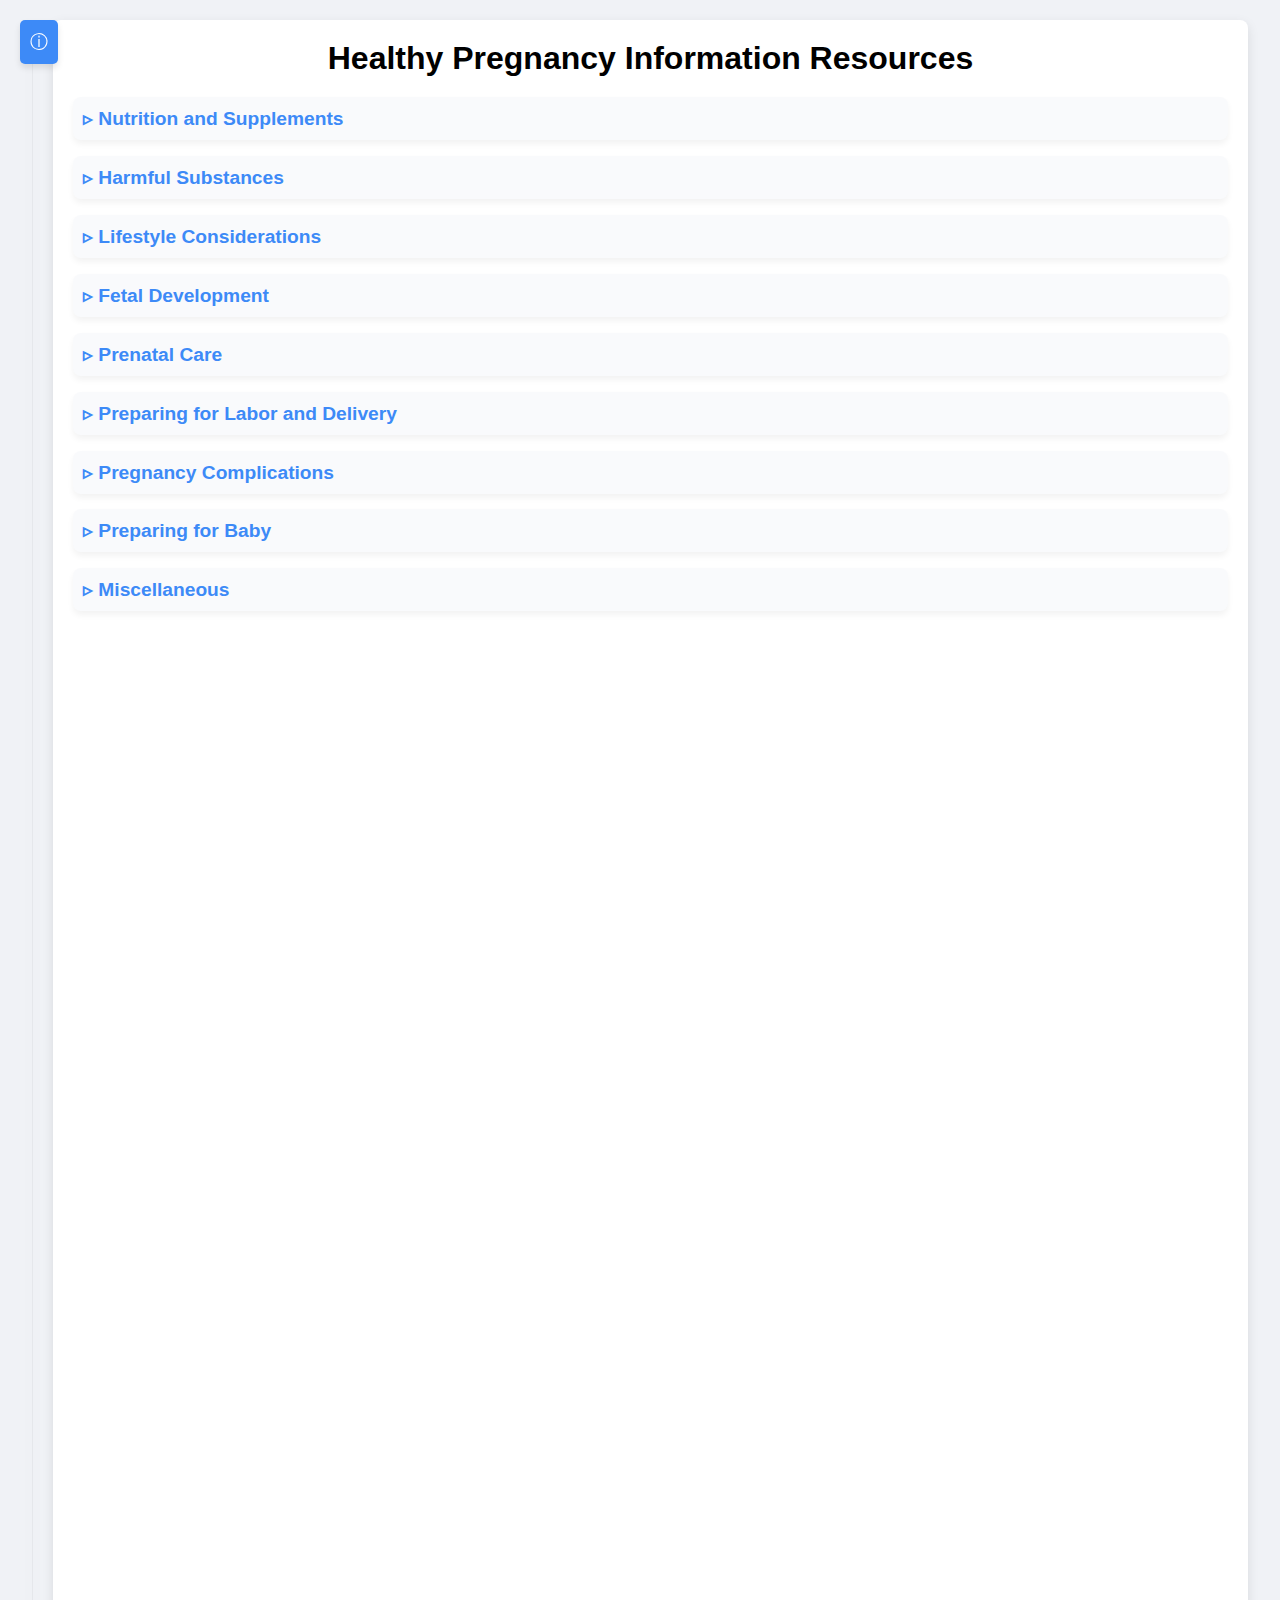
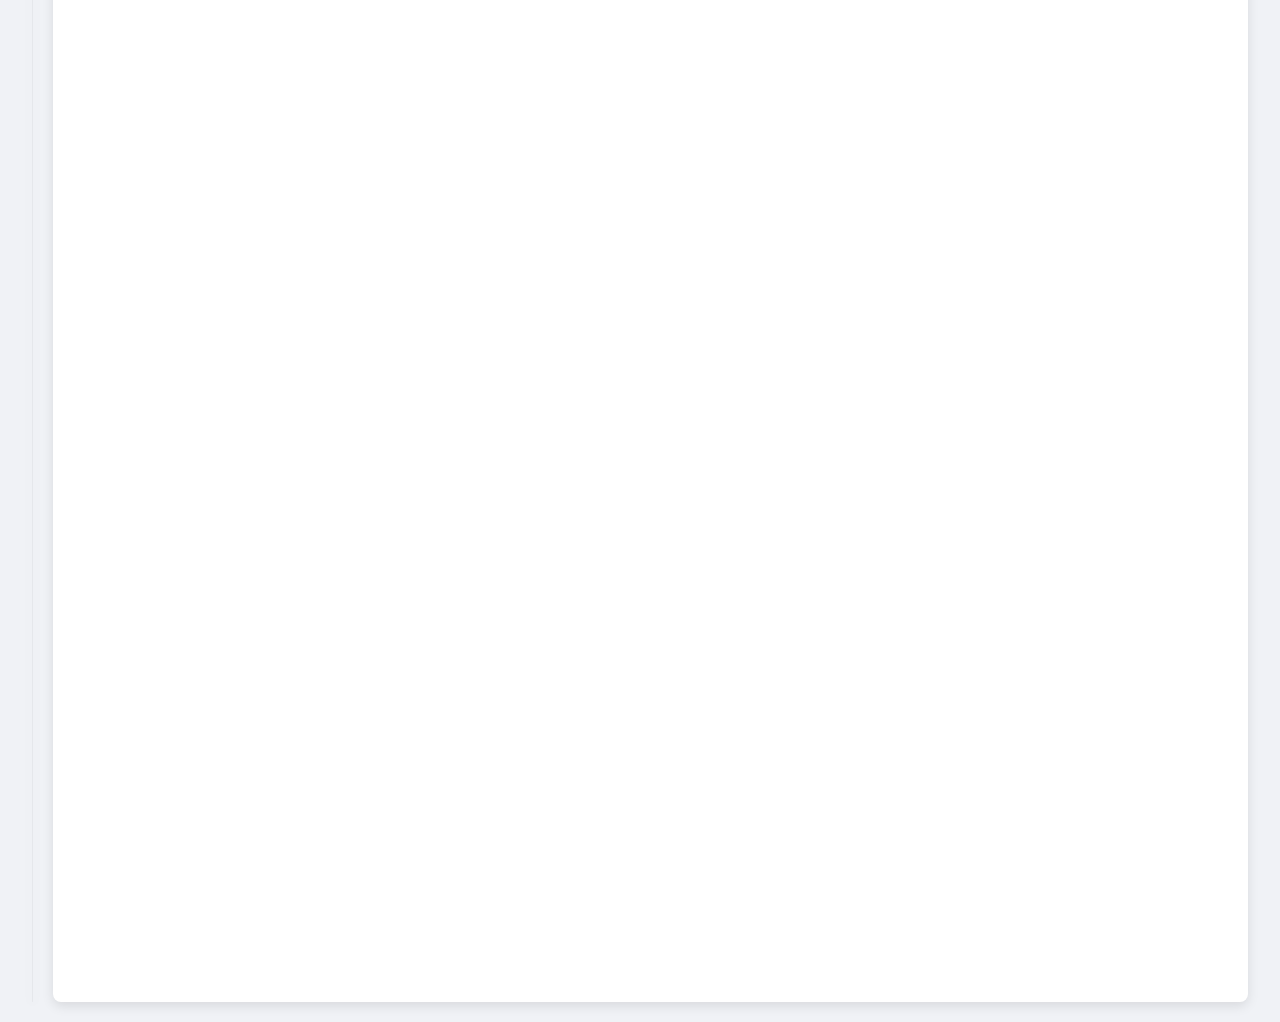
<file: index.html>
<!-- <!DOCTYPE html>
<html lang="en">
<head>
    <meta charset="UTF-8">
    <title>Strolr's Pregnancy Information Resources</title>
    <link rel="stylesheet" href="styles.css">
</head>
<body>
<div class="container">
    <div class="sidebar-card">
        <h2>About Strolr's Resources</h2>
        <p>The following resources on pregnancy come from hand-selected articles from trusted US governmental agencies, covering topics like maternal health, nutrition, and prenatal safety. Browse the sections on the right to find detailed information and external links for further reading. This was not aimed to be a fully comprehensive or exhaustive list of resources or categories. 
            The resources have been divided into: Nutrition and Supplements, Harmful Substances, Lifestyle Considerations, Fetal development, Prenatal care, Preparing for labor and delivery, Pregnancy Complications, Preparing for baby, and Miscellaneous. These topics were selected after a landscape literature search to identify 
            important information needs for pregnant women's healthy pregnancies. The database has representation from the sources: OASH, CDC, FDA, NIH, MedlinePlus. The resources have been organized by category for your easy browsing. The agency source will be in parentheses next to the link. 
        </p>
    </div>

</div class='container'>
    <div class="container">
       
        <div class = "content">
        <h1>Pregnancy and Infant Care Information Resources</h1>

        <div class="category">
            <h2 class="category-heading" onclick="toggleSubtopics('pregnancyPlanning')">▹ Pregnancy Planning and Preparations</h2>
            <div class="subtopics" id="pregnancyPlanning">
                <ol>
                    <li><a href="https://orwh.od.nih.gov/research/maternal-morbidity-and-mortality/information-for-women/health-pregnancy-tips">General tips for healthy pregnancy (NIH)</a></li>
                    <li><a href="https://www.womenshealth.gov/pregnancy/youre-pregnant-now-what/stages-pregnancy#1">Stages of pregnancy (OASH)</a></li>
                    <li><a href="https://www.womenshealth.gov/pregnancy/youre-pregnant-now-what/prenatal-care-and-tests">Prenatal care and tests  (OASH)</a></li> 
                    <li><a href="https://www.womenshealth.gov/pregnancy/youre-pregnant-now-what/twins-triplets-and-other-multiples">Twins, triplets, and other multiples (OASH)</a></li>
                    <li><a href="https://www.womenshealth.gov/glossary#preterm_birth">Pregnancy-related glossary  (OASH)</a></li>
                    <li><a href="https://www.womenshealth.gov/pregnancy/youre-pregnant-now-what/healthy-pregnancy-weight-gain">Healthy pregnancy weight gain (OASH)</a></li>
                    <li><a href="https://www.womenshealth.gov/pregnancy/youre-pregnant-now-what/know-your-pregnancy-rights">Knowing pregnancy rights (OASH)</a></li>
                    <li><a href="https://www.eeoc.gov/fact-sheet/facts-about-pregnancy-discrimination">Pregnancy-related discrimination (US Equal Empl Opp Commission)</a></li>
                    <li><a href="https://www.cdc.gov/genomics/famhistory/famhist_plan_pregnancy.htm">FHx: planning for pregnancy (CDC)</a></li>


                </ol>
            </div>
        </div>
        <div class="category">
            <h2 class="category-heading" onclick="toggleSubtopics('maternalHealth')">▹ Maternal Health and Wellness During Pregnancy</h2>
            <div class="subtopics" id="maternalHealth">
                <ol>
                    <li><a href="https://www.womenshealth.gov/pregnancy/youre-pregnant-now-what/staying-healthy-and-safe">Staying healthy and safe during pregnancy (OASH)</a></li>
                    <li><a href="https://www.womenshealth.gov/pregnancy/youre-pregnant-now-what/pregnancy-complications">Pregnancy complications (OASH)</a></li>
                    <li><a href="https://www.womenshealth.gov/pregnancy/youre-pregnant-now-what/body-changes-and-discomforts">Body changes and discomfort during pregnancy (OASH)</a></li> 
                    <li><a href="https://www.womenshealth.gov/pregnancy/youre-pregnant-now-what/pregnancy-loss">Pregnancy loss (OASH)</a></li>
                    <li><a href="https://www.womenshealth.gov/a-z-topics/caregiver-stress">Caregiver stress (OASH)</a></li>
                    <li><a href="https://health.gov/myhealthfinder/pregnancy/nutrition-and-physical-activity/stay-active-during-pregnancy-quick-tips">Stay active during pregnancy (health.gov)</a></li>
                </ol>
            </div>
        </div>
        <div class="category">
            <h2 class="category-heading" onclick="toggleSubtopics('breastFeeding')">▹ Breastfeeding and Infant Care</h2>
            <div class="subtopics" id="breastFeeding">
                <ol>
                    <li><a href="https://www.womenshealth.gov/pregnancy/getting-ready-baby/birthing-breastfeeding-and-parenting-classes">Birthing, breastfeeding, and parenting classes (OASH)</a></li>
                    <li><a href="https://www.womenshealth.gov/breastfeeding/making-decision-breastfeed">Making decision to breastfeed (OASH)</a></li>
                    <li><a href="https://www.womenshealth.gov/breastfeeding/learning-breastfeed/preparing-breastfeed">Preparing to breastfeed (OASH)</a></li> 
                    <li><a href="https://www.womenshealth.gov/breastfeeding/learning-breastfeed/making-breastmilk">Making breastmilk (OASH)</a></li>
                    <li><a href="https://www.womenshealth.gov/breastfeeding/making-decision-breastfeed">Making decision to breastfeed (OASH)</a></li>
                    <li><a href="https://www.womenshealth.gov/breastfeeding/learning-breastfeed/getting-good-latch">Getting a good latch (OASH)</a></li>
                    <li><a href="https://www.womenshealth.gov/breastfeeding/breastfeeding-challenges/common-breastfeeding-challenges">Common breastfeeding challenges (OASH)</a></li>
                    <li><a href="https://www.womenshealth.gov/breastfeeding/breastfeeding-challenges/breastfeeding-baby-health-problem">Breastfeeding a baby with a health problem (OASH)</a></li>
                    <li><a href="https://www.womenshealth.gov/breastfeeding/breastfeeding-challenges/breastfeeding-and-special-situations">Breastfeeding: special situations (OASH)</a></li>
                    <li><a href="https://www.womenshealth.gov/breastfeeding/pumping-and-storing-breastmilk">Pumping and storing breastmilk (OASH)</a></li>
                    <li><a href="https://www.womenshealth.gov/breastfeeding/breastfeeding-home-work-and-public/breastfeeding-and-everyday-life">Breastfeeding and everyday life (OASH)</a></li>
                    <li><a href="https://www.womenshealth.gov/breastfeeding/breastfeeding-home-work-and-public/breastfeeding-and-going-back-work">Breastfeeding and back to work (OASH)</a></li>
                    <li><a href="https://www.womenshealth.gov/breastfeeding/breastfeeding-home-work-and-public/breastfeeding-public">Breastfeeding in public (OASH)</a></li>
                    <li><a href="https://www.womenshealth.gov/breastfeeding/breastfeeding-home-work-and-public/weaning-your-baby">Weaning your baby (OASH)</a></li>
                    <li><a href="https://www.womenshealth.gov/its-only-natural/overcoming-challenges/common-questions-about-breastfeeding-and-pain">Common questions about breastfeeding and pain (OASH)</a></li>
                </ol>
            </div>
        </div>
        <div class="category">
            <h2 class="category-heading" onclick="toggleSubtopics('infantCare')">▹ Infant Care Post-Birth</h2>
            <div class="subtopics" id="infantCare">
                <ol>
                    <li><a href="https://www.womenshealth.gov/pregnancy/getting-ready-baby/health-care-baby">Health care for baby (OASH)</a></li>
                    <li><a href="https://www.womenshealth.gov/pregnancy/getting-ready-baby/making-your-home-safe-baby">Making home safe for baby (OASH)</a></li>
                    <li><a href="https://www.womenshealth.gov/pregnancy/childbirth-and-beyond/your-babys-first-hours-life">Baby's first hours of life (OASH)</a></li> 
                    <li><a href="https://www.womenshealth.gov/pregnancy/childbirth-and-beyond/recovering-birth">Recovering from birth (OASH)</a></li>
                    <li><a href="https://www.womenshealth.gov/pregnancy/childbirth-and-beyond/newborn-care-and-safety">Newborn care and safety (OASH)</a></li>
                    <li><a href="https://www.womenshealth.gov/pregnancy/childbirth-and-beyond/babysitters-and-child-care">Babysitters and childcare (OASH)</a></li>
                    
                </ol>
            </div>
        </div>
        <div class="category">
            <h2 class="category-heading" onclick="toggleSubtopics('mediCond')">▹ Maternal Medical Conditions and Health Management</h2>
            <div class="subtopics" id="mediCond">
                <ol>
                    <li><a href="https://www.womenshealth.gov/a-z-topics/birth-control-methods">Birth control methods (OASH)</a></li>
                    <li><a href="https://www.womenshealth.gov/a-z-topics/endometriosis">Endometriosis (OASH)</a></li>
                    <li><a href="https://www.womenshealth.gov/a-z-topics/infertility">Infertility (OASH)</a></li> 
                    <li><a href="https://www.womenshealth.gov/a-z-topics/ovarian-cysts">Ovarian cysts (OASH)</a></li>
                    <li><a href="https://www.womenshealth.gov/a-z-topics/prenatal-care">Prenatal care (OASH)</a></li>
                    <li><a href="https://www.womenshealth.gov/a-z-topics/pelvic-inflammatory-disease">Pelvic inflammatory disease (OASH)</a></li>
                    <li><a href="https://www.womenshealth.gov/a-z-topics/polycystic-ovary-syndrome">Polycystic ovary syndrome (OASH)</a></li>
                    <li><a href="https://www.womenshealth.gov/a-z-topics/uterine-fibroids">Uterine fibroids (OASH)</a></li>
                    <li><a href="https://www.womenshealth.gov/a-z-topics/pregnancy-tests">Pregnancy tests (OASH)</a></li> 
                    <li><a href="https://www.womenshealth.gov/a-z-topics/ovarian-cysts">Ovarian cysts (OASH)</a></li>
                    <li><a href="https://www.womenshealth.gov/mental-health/mental-health-conditions/postpartum-depression">Post-partum depression (OASH)</a></li>
                    <li><a href="https://www.womenshealth.gov/a-z-topics/emergency-contraception">Emergency contraception (OASH)</a></li>
                    
                </ol>
            </div>
        </div>
        <div class="category">
            <h2 class="category-heading" onclick="toggleSubtopics('nutr')">▹ Nutrition and Food Safety During Pregnancy</h2>
            <div class="subtopics" id="nutr">
                <ol>
                    <li><a href="https://www.fda.gov/food/people-risk-foodborne-illness/food-safety-mom-be-glance">Food safety moms-to-be I (FDA)</a></li>
                    <li><a href="https://www.fda.gov/food/people-risk-foodborne-illness/dietary-advice-moms-be">Dietary advice for moms-to-be (FDA)</a></li>
                    <li><a href="https://www.fda.gov/food/health-educators/listeria-food-safety-moms-be">Listeria for moms-to-be (FDA)</a></li> 
                    <li><a href="https://www.fda.gov/food/people-risk-foodborne-illness/toxoplasma-food-safety-moms-be">Toxoplasma for moms-to-be (FDA)</a></li>
                    <li><a href="https://www.fda.gov/food/people-risk-foodborne-illness/what-foodborne-illness-food-safety-moms-be">Foodbourne illness for moms-to-be (FDA)</a></li>
                    <li><a href="https://www.fda.gov/food/consumers/advice-about-eating-fish">Advice about eating fish for pregnant women (FDA)</a></li>
                    <li><a href="https://www.fda.gov/media/83740/download?attachment">Food safety booklet for pregnancy (FDA)</a></li>
                    <li><a href="https://www.fda.gov/food/people-risk-foodborne-illness/once-baby-arrives-food-safety-moms-be">Food safety: once baby arrives (FDA)</a></li>
                    
                </ol>
            </div>
        </div>
        <div class="category">
            <h2 class="category-heading" onclick="toggleSubtopics('concerns')">▹ Specific Health Concerns During Pregnancy</h2>
            <div class="subtopics" id="concerns">
                <ol>
                    <li><a href="https://www.cdc.gov/pregnancy/zika/pregnancy/documents/Pregnant_Travel_Zika_09-22-2021-508.pdf">Zika virus in pregnancy (CDC)</a></li>
                    <li><a href="https://www.cdc.gov/pregnancy/zika/pregnancy/documents/zika-positive-test.pdf">Zika virus in pregnancy: positive test (CDC)</a></li>
                    <li><a href="https://health.gov/myhealthfinder/pregnancy/doctor-and-midwife-visits/talk-your-doctor-about-newborn-screening#the-basics-tab">Newborn screening (health.gov)</a></li>   
                </ol>
            </div>
        </div>
        <div class="category">
            <h2 class="category-heading" onclick="toggleSubtopics('birthdefect')">▹ General Information on Birth Defects</h2>
            <div class="subtopics" id="birthdefec">
                <ol>
                    <li><a href="https://www.cdc.gov/ncbddd/birthdefects/facts.html">What are birth defects (CDC)</a></li>
                    <li><a href="https://www.cdc.gov/ncbddd/birthdefects/diagnosis.html">Diagnosis of birth defects (CDC)</a></li>
                    <li><a href="https://www.cdc.gov/ncbddd/birthdefects/prevention.html">Preventing birth defects (CDC)</a></li> 
                </ol>
            </div>
        </div>
        <div class="category">
            <h2 class="category-heading" onclick="toggleSubtopics('defects2')">▹ Specific Birth Defects</h2>
            <div class="subtopics" id="defects2">
                <ol>
                    <li><a href="https://www.cdc.gov/ncbddd/birthdefects/anophthalmia-microphthalmia.html">Anophthalmia / Microphthalmia (CDC)</a></li>
                    <li><a href="https://www.cdc.gov/ncbddd/birthdefects/anotia-microtia.html">Anotia/microtia (CDC)</a></li>
                    <li><a href="https://www.cdc.gov/ncbddd/birthdefects/cleftlip.html">Cleft lip/cleft palate (CDC)</a></li> 
                    <li><a href="https://www.cdc.gov/ncbddd/birthdefects/craniosynostosis.html">Craniosynostosis (CDC)</a></li>
                    <li><a href="https://www.cdc.gov/ncbddd/birthdefects/diaphragmatichernia.html">Diaphragmic hernia (CDC)</a></li>
                    <li><a href="https://www.cdc.gov/ncbddd/birthdefects/esophagealatresia.html">Esophageal atresia (CDC)</a></li>
                    <li><a href="https://www.cdc.gov/ncbddd/birthdefects/gastroschisis.html">Gastroschisis (CDC)</a></li>
                    <li><a href="https://www.cdc.gov/ncbddd/birthdefects/hypospadias.html">Hypospadias (CDC)</a></li>
                    <li><a href="https://www.cdc.gov/ncbddd/birthdefects/microcephaly.html">Microcephaly (CDC)</a></li> 
                    <li><a href="https://www.cdc.gov/ncbddd/birthdefects/omphalocele.html">Omphalocele (CDC)</a></li>
                    <li><a href="https://www.cdc.gov/ncbddd/birthdefects/ul-limbreductiondefects.html">Upper and lower limb reduction defect (CDC)</a></li>
                    <li><a href="https://www.cdc.gov/ncbddd/musculardystrophy/facts.html">Muscular dystrophy: quick facts (CDC)</a></li>
                    <li><a href="https://www.cdc.gov/ncbddd/birthdefects/facts-about-neural-tube-defects.html">Neural tube defects, general (CDC)</a></li>
                    <li><a href="https://www.cdc.gov/ncbddd/birthdefects/anencephaly.html">Anencephaly (CDC)</a></li>
                    <li><a href="https://www.cdc.gov/ncbddd/birthdefects/encephalocele.html">Encephalocele (CDC)</a></li>
                    <li><a href="https://www.cdc.gov/ncbddd/spinabifida/facts.html">Spina bifida (CDC)</a></li>
                    <li><a href="https://www.cdc.gov/ncbddd/birthdefects/downsyndrome.html">Down syndrome (CDC)</a></li>
                    <li><a href="https://www.cdc.gov/ncbddd/heartdefects/facts.html">Congenital heart defects, general (CDC)</a></li>
                    <li><a href="https://www.cdc.gov/ncbddd/heartdefects/cchd-facts.html">Critical CHDs (CDC)</a></li>
                    <li><a href="https://www.cdc.gov/ncbddd/heartdefects/atrialseptaldefect.html">Atrial septal defect (CDC)</a></li>
                    <li><a href="https://www.cdc.gov/ncbddd/heartdefects/avsd.html">Atrioventricular septal defect (CDC)</a></li>
                    <li><a href="https://www.cdc.gov/ncbddd/heartdefects/coarctationofaorta.html">Coarctation of the aorta (CDC)</a></li>
                    <li><a href="https://www.cdc.gov/ncbddd/heartdefects/d-tga.html">d-Transposition of the great arteries (CDC)</a></li>
                    <li><a href="https://www.cdc.gov/ncbddd/heartdefects/hlhs.html">Hypoplastic left heart syndrome (CDC)</a></li>
                    <li><a href="https://www.cdc.gov/ncbddd/heartdefects/pulmonaryatresia.html">Pulmonary atresia (CDC)</a></li>
                    <li><a href="https://www.cdc.gov/ncbddd/heartdefects/tetralogyoffallot.html">Tetralogy of Fallot (CDC)</a></li>
                    <li><a href="https://www.cdc.gov/ncbddd/heartdefects/tapvr.html">Total anomalous pulmonary venous return (CDC)</a></li>
                    <li><a href="https://www.cdc.gov/ncbddd/heartdefects/truncusarteriosus.html">Truncus arteriosus (CDC)</a></li>
                    <li><a href="https://www.cdc.gov/ncbddd/heartdefects/tricuspid-atresia.html">Tricuspid atresia (CDC)</a></li>
                    <li><a href="https://www.cdc.gov/ncbddd/heartdefects/ventricularseptaldefect.html">Ventricular septal defect (CDC)</a></li>


                    
                </ol>
            </div>
        </div>

        <div class="category">
            <h2 class="category-heading" onclick="toggleSubtopics('mangcond')">▹ Managing Specific Conditions during pregnancy</h2>
            <div class="subtopics" id="mangcond">
                <ol>
                    <li><a href="https://www.cdc.gov/ncbddd/developmentaldisabilities/facts.html">Facts about developmental disabilities (CDC)</a></li>
                    <li><a href="https://health.gov/myhealthfinder/pregnancy/nutrition-and-physical-activity/eat-healthy-during-pregnancy-quick-tips">Eat Healthy During Pregnancy: Quick Tips (OASH)</a></li>
                    <li><a href="https://www.niddk.nih.gov/health-information/weight-management/healthy-eating-physical-activity-for-life/health-tips-for-pregnant-women#:~:text=take%20while%20pregnant).-,Eat%20breakfast%20every%20day.,a%20week%20during%20your%20pregnancy.">Health Tips for Pregnant Women (NIDDKD)</a></li> 
                    <li><a href="https://www.cdc.gov/diabetes/basics/gestational.html">Gestational Diabetes (CDC)</a></li>
                    <li><a href="https://www.foodsafety.gov/people-at-risk/pregnant-women">Food to avoid during Pregnancy (foodsafety.gov)</a></li>
                    <li><a href="https://www.cdc.gov/ncbddd/folicacid/recommendations.html">Folic Acid Recommendations (CDC)</a></li>
                    <li><a href="https://www.cdc.gov/ncbddd/fasd/alcohol-use.html">Alcohol Use During Pregnancy (CDC)</a></li>
                    <li><a href="https://orwh.od.nih.gov/research/maternal-morbidity-and-mortality/information-for-women/alcohol-use-and-pregnancy">Alcohol Use in Pregnancy (NIH)</a></li>
                    <li><a href="https://www.cdc.gov/ncbddd/fasd/faqs.html">Alcohol and Pregnancy Questions and Answers (CDC)</a></li>
                    <li><a href="https://www.cdc.gov/std/pregnancy/stdfact-pregnancy-detailed.htm">STDs during Pregnancy – CDC Basic Fact Sheet</a></li>
                    <li><a href="https://www.cdc.gov/pregnancy/infections.html">Tips for Preventing Infections Before and During Pregnancy (CDC)</a></li>
                    <li><a href="https://www.cdc.gov/pregnancy/diabetes-types.html">Type 1 or Type 2 Diabetes and Pregnancy (CDC)</a></li>
                    <li><a href="https://www.cdc.gov/pregnancy/diabetes-gestational.html">Gestational Diabetes (CDC)</a></li>
                    <li><a href="https://www.cdc.gov/pregnancy/opioids/basics.html">About Opioid Use During Pregnancy (CDC)</a></li>
                    <li><a href="https://www.cdc.gov/pregnancy/opioids/treatment.html">Treatment for Opioid Use Disorder During Pregnancy (CDC)</a></li>
                    <li><a href="https://www.cdc.gov/drugoverdose/pdf/pregnancy_opioid_pain_factsheet-a.pdf">Pregnancy and Opioid Pain Medications (CDC)</a></li>
                    <li><a href="https://www.cdc.gov/pregnancy/meds/treatingfortwo/features/prescription-drug-use-during-pregnancy.html">Prescription Drug Use During Pregnancy (CDC)</a></li>
                    <li><a href="https://www.cdc.gov/vaccines/pregnancy/vacc-safety.html">Vaccine Safety for Moms-To-Be (CDC)</a></li>
                    <li><a href="https://www.cdc.gov/vaccines/pregnancy/vacc-during-after.html">Vaccines During and After Pregnancy (CDC)</a></li>
                    <li><a href="https://www.cdc.gov/vaccines/pregnancy/pregnant-women/need-to-know.html">Vaccines and Pregnancy: Things to Know (CDC)</a></li>
                    <li><a href="https://www.cdc.gov/pregnancy/meds/treatingfortwo/facts.html">Facts about Medicine and Pregnancy (CDC)</a></li>
                    <li><a href="https://www.cdc.gov/pregnancy/meds/treatingfortwo/">Medicine and Pregnancy Questions and Answers (CDC)</a></li>
                    <li><a href="https://www.cdc.gov/bloodpressure/pregnancy.htm">High Blood Pressure During Pregnancy (CDC)</a></li>
                    <li><a href="https://www.cdc.gov/flu/highrisk/pregnant.htm">Flu & Pregnancy (CDC)</a></li>
                    <li><a href="https://www.cdc.gov/flu/highrisk/qa_vacpregnant.htm">Flu Vaccine Safety and Pregnancy (CDC)</a></li>
                    <li><a href="https://www.cdc.gov/reproductivehealth/maternalinfanthealth/substance-abuse/substance-abuse-during-pregnancy.htm#tobacco">Substance Use During Pregnancy (CDC)</a></li>
                    <li><a href="https://www.cdc.gov/tobacco/campaign/tips/diseases/pregnancy.html">Smoking, Pregnancy, and Babies (CDC)</a></li>
                    <li><a href="https://www.cdc.gov/tobacco/basic_information/health_effects/pregnancy/">Smoking During Pregnancy (CDC)</a></li>





                    

                </ol>
            </div>
        </div>
        Repeat the above structure for other categories -->
    <!-- </div>
        <script src="script.js"></script>
    </div>
</body>
</html> -->

<!DOCTYPE html>
<html lang="en">
<head>
    <meta charset="UTF-8">
    <meta name="viewport" content="width=device-width, initial-scale=1.0">
    <title>Pregnancy and Infant Care Information Resources</title>
    <link rel="stylesheet" href="styles.css">
</head>
<body>
    <!-- Sidebar Toggle Button -->
    <button id="toggle-sidebar" onclick="toggleSidebar()">ⓘ</button>

    <div class="flex-container">
        <!-- Sidebar -->
        <div class="sidebar-card" id="sidebar">
            <!-- <div class="sidebar-header" onclick="toggleDropdown()"> -->
                <h2>About Strolr's Resources</h2>
                <!-- <span id="dropdown-arrow">▼</span> -->
            <!-- </div> -->
            <!-- <div class="sidebar-content" id="sidebar-content"> -->
                <p>The following resources on pregnancy come from hand-selected articles from trusted US governmental agencies, covering topics like maternal health, nutrition, and prenatal safety.</p>
                
    <p>Browse the sections on the right to find detailed information and external links for further reading. This is not a fully comprehensive or exhaustive list of resources or categories.</p>
    
    <p>The resources have been divided into: <em>Nutrition and Supplements, Harmful Substances, Lifestyle Considerations, Fetal Development, Prenatal Care, Preparing for Labor and Delivery, Pregnancy Complications, Preparing for Baby</em>, and <em>Miscellaneous</em>. These topics were selected after a landscape literature search to identify important information needs for healthy pregnancies.</p>
    
    <p>The database includes resources from agencies such as <em>OASH, CDC, FDA, NIH</em>, and <em>MedlinePlus</em>. The resources are organized by category for easy browsing, with the agency source listed in parentheses next to each link.</p>
            <!-- </div> -->
        </div>

        <!-- Main Content Section -->
        <div class = "content">
            <h1>Healthy Pregnancy Information Resources</h1>
    
            <div class="category">
                <h2 class="category-heading" onclick="toggleSubtopics('nutrition&Supplements')">▹ Nutrition and Supplements</h2>
                <div class="subtopics" id="nutrition&Supplements">
                    <ol>
                        <li><a href="https://www.fda.gov/consumers/womens-health-topics/medicine-and-pregnancy">Medicine and Pregnancy (FDA)
                        </a></li>
                        <li><a href="https://www.womenshealth.gov/pregnancy/youre-pregnant-now-what/staying-healthy-and-safe">Staying healthy and safe (OASH)</a></li>
                        <li><a href="https://www.cdc.gov/medicine-and-pregnancy/about/index.html">Medicine use during pregnancy (CDC)</a></li> 
                        <li><a href="https://www.womenshealth.gov/a-z-topics/pregnancy-and-medicines">Medicine in pregnancy (OASH)</a></li>
                        <li><a href="https://www.fda.gov/food/people-risk-foodborne-illness/food-safety-mom-be-glance">Food safety moms-to-be I (FDA)</a></li>
                        <li><a href="https://www.fda.gov/food/people-risk-foodborne-illness/dietary-advice-moms-be">Dietary advice for moms-to-be (FDA)</a></li>
                        <li><a href="https://www.fda.gov/food/health-educators/listeria-food-safety-moms-be">Listeria for moms-to-be (FDA)</a></li>
                        <li><a href="https://www.fda.gov/food/people-risk-foodborne-illness/toxoplasma-food-safety-moms-be">Toxoplasma for moms-to-be (FDA)</a></li>
                        <li><a href="https://www.fda.gov/food/people-risk-foodborne-illness/what-foodborne-illness-food-safety-moms-be">Foodbourne illness for moms-to-be (FDA)</a></li>

                        <li><a href="https://www.fda.gov/food/consumers/advice-about-eating-fish">Advice about eating fish for pregnant women (FDA)</a></li>
                        <li><a href="https://www.fda.gov/media/83740/download?attachment">Food safety booklet for pregnancy (FDA)</a></li>
                        <li><a href="https://health.gov/myhealthfinder/pregnancy/nutrition-and-physical-activity/eat-healthy-during-pregnancy-quick-tips">Eat Healthy During Pregnancy: Quick Tips (OASH)</a></li>
                        <li><a href="https://www.cdc.gov/folic-acid/about/index.html">Use of Folic acid (CDC)</a></li>
                        <li><a href="https://www.cdc.gov/folic-acid/about/intake-and-sources.html">Folic acid sources (CDC)</a></li>


                        <li><a href="https://www.cdc.gov/folic-acid/about/safety.html">Folic acid safety (CDC)</a></li>
                        <li><a href="https://www.cdc.gov/folic-acid/health-equity/index.html">Improving folic acid intake (CDC)</a></li>
                        <li><a href="https://www.foodsafety.gov/people-at-risk/pregnant-women">Food to avoid during Pregnancy (foodsafety.gov)</a></li>
                        <li><a href="https://www.cdc.gov/vaccines-pregnancy/vaccine-safety/">Vaccine Safety for Moms-To-Be (CDC)</a></li>
                        <li><a href="https://www.cdc.gov/vaccines-pregnancy/about/index.html">Vaccines During and After Pregnancy (CDC)</a></li>
                        <li><a href="https://www.cdc.gov/vaccines-pregnancy/recommended-vaccines/index.html">Vaccines and Pregnancy: Things to Know</a></li>
                        <li><a href="https://www.cdc.gov/medicine-and-pregnancy/about/index.html">Facts about Medicine and Pregnancy</a></li>
                        <li><a href="https://www.cdc.gov/flu/highrisk/qa_vacpregnant.htm">Flu Vaccine Safety and Pregnancy</a></li>
                        <li><a href="https://medlineplus.gov/pregnancyandnutrition.html">Pregnancy and Nutrition (MEDLINEPLUS)</a></li>
                        <li><a href="https://www.cdc.gov/pregnancy/about/index.html">About Planning for Pregnancy</a></li>
    
    
                    </ol>
                </div>
            </div>
            <div class="category">
                <h2 class="category-heading" onclick="toggleSubtopics('harmfulsubstances')">▹ Harmful Substances</h2>
                <div class="subtopics" id="harmfulsubstances">
                    <ol>
    
                        <li><a href="https://www.fda.gov/tobacco-products/health-effects-tobacco-use/how-smoking-affects-reproductive-health">Smoking during pregnancy (FDA)</a></li>
                        <li><a href="https://www.fda.gov/consumers/consumer-updates/what-you-should-know-about-using-cannabis-including-cbd-when-pregnant-or-breastfeeding">Cannabis during pregnancy (FDA)	</a></li>   
	                    <li><a href="https://www.fda.gov/radiation-emitting-products/medical-x-ray-imaging/x-rays-pregnancy-and-you">X-ray duirng pregnancy (FDA)</a></li>
                        <li><a href="https://www.cdc.gov/ncbddd/fasd/alcohol-use.html">Alcohol Use During Pregnancy (CDC)</a></li>
                        <li><a href="https://www.cdc.gov/opioid-use-during-pregnancy/about/">About Opioid Use During Pregnancy (CDC)</a></li>
                        <li><a href="https://www.cdc.gov/tobacco/about/cigarettes-and-reproductive-health.html">Health effect of cigarettes (CDC)</a></li>
                        <li><a href="https://www.cdc.gov/overdose-prevention/hcp/clinical-care/opioid-use-and-pregnancy.html">Pregnancy and opioid pain medications (CDC)</a></li>
                        <li><a href="https://www.cdc.gov/tobacco/campaign/tips/diseases/pregnancy.html">Smoking, pregnancy and babies (CDC)</a></li>
                        <li><a href="https://www.cdc.gov/opioid-use-during-pregnancy/treatment/">Treatment for Opioid Use Disorder Before, During, and After Pregnancy (CDC)</a></li>
                        <li><a href="https://www.cdc.gov/maternal-infant-health/pregnancy-substance-abuse/e-cigarettes.html">E-cigarettes during pregnancy (CDC)</a></li>
                        <li><a href="https://www.cdc.gov/niosh/reproductive-health/prevention/secondhand-smoke.html">Secondhand smoke (CDC)</a></li>
                        <li><a href="https://orwh.od.nih.gov/research/maternal-morbidity-and-mortality/information-for-women/alcohol-use-and-pregnancy">Alcohol Use in Pregnancy (NIH)</a></li>




                    </ol>
                </div>
            </div>
            <div class="category">
                <h2 class="category-heading" onclick="toggleSubtopics('lifestyle')">▹ Lifestyle Considerations</h2>
                <div class="subtopics" id="lifestyle">
                    <ol>
                        <li><a href="https://www.womenshealth.gov/pregnancy/youre-pregnant-now-what/body-changes-and-discomforts">Body changes and discomfort (OASH)</a></li>
                        <li><a href="https://www.womenshealth.gov/pregnancy/youre-pregnant-now-what/know-your-pregnancy-rights">Knowing pregnancy rights (OASH)</a></li>
                        <li><a href="https://www.eeoc.gov/fact-sheet/facts-about-pregnancy-discrimination">Pregnancy-related discrimination (US Equal Empl Opp Commision)</a></li>
                        <li><a href="https://health.gov/myhealthfinder/pregnancy/nutrition-and-physical-activity/stay-active-during-pregnancy-quick-tips">Stay active during pregnancy (health.gov)</a></li>
                        <li><a href="https://www.niddk.nih.gov/health-information/weight-management/healthy-eating-physical-activity-for-life/health-tips-for-pregnant-women#:~:text=take%20while%20pregnant).-,Eat%20breakfast%20every%20day.,a%20week%20during%20your%20pregnancy.">Health Tips for Pregnant Women (NIDDKD)</a></li>
                        <li><a href="https://orwh.od.nih.gov/research/maternal-morbidity-and-mortality/information-for-women/health-pregnancy-tips">General tips for healthy pregnancy (NIH)</a></li>
                        <li><a href="https://www.cdc.gov/niosh/reproductive-health/about/index.html">Reproductive health in workspace (CDC)</a></li>
                        <li><a href="https://www.cdc.gov/niosh/reproductive-health/about/workers.html">How workers can protect their reproductive health (CDC)</a></li>
                        <li><a href="https://www.cdc.gov/niosh/reproductive-health/prevention/disinfectants.html">Chemical disinfectants and reproductive health (CDC)</a></li>
                        <li><a href="https://www.cdc.gov/niosh/reproductive-health/prevention/epoxies-resins.html">Resin and reproductive health (CDC)</a></li>
                        <li><a href="https://www.cdc.gov/niosh/reproductive-health/prevention/heat.html">Heat exposure and reproductive health (CDC)</a></li>
                        <li><a href="https://www.cdc.gov/niosh/reproductive-health/prevention/infectious.html">Infections and reproductive health (CDC)</a></li>
                        <li><a href="https://www.cdc.gov/niosh/reproductive-health/prevention/lead-metals.html">Lead and reproductive health (CDC)</a></li>
                        <li><a href="https://www.cdc.gov/niosh/reproductive-health/prevention/noise.html">Noise and reproductive health (CDC)</a></li>
                        <li><a href="https://www.cdc.gov/niosh/reproductive-health/prevention/pesticides.html">Pesticides and reproductive health (CDC)</a></li>
                        <li><a href="https://www.cdc.gov/niosh/reproductive-health/prevention/physical-demands.html">Physical job demands and reproductive health (CDC)</a></li>
                        <li><a href="https://www.nichd.nih.gov/health/topics/preconceptioncare/conditioninfo/healthy-pregnancy">Promote a healthy pregnancy (NIH)</a></li>
                        <li><a href="https://www.cdc.gov/niosh/reproductive-health/prevention/smoke.html">Smoke/burning byproducts and reproductive health (CDC)</a></li>
                        <li><a href="https://www.cdc.gov/niosh/reproductive-health/prevention/work-schedules.html">Work schedule and reproductive health (CDC)</a></li>

                    </ol>
                </div>
            </div>
            <div class="category">
                <h2 class="category-heading" onclick="toggleSubtopics('fetaldevelopment')">▹ Fetal Development</h2>
                <div class="subtopics" id="fetaldevelopment">
                    <ol>
                        <li><a href="https://www.womenshealth.gov/pregnancy/youre-pregnant-now-what/stages-pregnancy#1">Stages of pregnancy (OASH)</a></li>
                        <li><a href="https://medlineplus.gov/ency/article/002398.htm">Fetal development (MEDLINEPLUS)</a></li>
                        
                        
                    </ol>
                </div>
            </div>
            <div class="category">
                <h2 class="category-heading" onclick="toggleSubtopics('prenatal-care')">▹ Prenatal Care</h2>
                <div class="subtopics" id="prenatal-care">
                    <ol>
                        <li><a href="https://www.womenshealth.gov/a-z-topics/prenatal-care">Prenatal care (OASH)</a></li>
                        <li><a href="https://www.womenshealth.gov/pregnancy/youre-pregnant-now-what/prenatal-care-and-tests">Prenatal care and tests (OASH)</a></li>
                        <li><a href="https://www.nichd.nih.gov/health/topics/preconceptioncare/conditioninfo">Pre-Pregnancy Care and Prenatal Care (NIH)</a></li>
                        <li><a href="https://kidshealth.org/en/parents/medical-care-pregnancy.html">Medical Care During Pregnancy (MEDLINEPLUS)</a></li>
                        <li><a href="https://www.marchofdimes.org/find-support/topics/planning-baby/prenatal-care-checkups">Prenatal care checkups (MEDLINEPLUS)</a></li>
                        <li><a href="https://familydoctor.org/taking-care-of-you-and-your-baby-while-youre-pregnant/?adfree=true">Taking Care of You and Your Baby While You’re Pregnant (MEDLINEPLUS)</a></li>
                        <li><a href="https://www.cdc.gov/genomics-and-health/about/genetic-counseling.html">Genetic counseling as related to pregnancy (CDC)</a></li>
                        <li><a href="https://www.nichd.nih.gov/health/topics/preconceptioncare/conditioninfo/prenatal-visits">What happens during prenatal visits? (NIH)</a></li>
                        
                        
                    </ol>
                </div>
            </div>
            <div class="category">
                <h2 class="category-heading" onclick="toggleSubtopics('delivery')">▹ Preparing for Labor and Delivery</h2>
                <div class="subtopics" id="delivery">
                    <ol>
                        <li><a href="https://www.womenshealth.gov/pregnancy/childbirth-and-beyond/labor-and-birth">Labor and birth (OASH)</a></li>
                        <li><a href="https://medlineplus.gov/ency/patientinstructions/000543.htm">What to bring to your labor and delivery (MEDLINEPLUS)</a></li>
                        <li><a href="https://www.nichd.nih.gov/health/topics/factsheets/labor-delivery">Labor and Delivery (NIH)</a></li>
                        <li><a href="https://www.ncbi.nlm.nih.gov/books/NBK326674/">CHILDBIRTH: LABOUR, DELIVERY AND IMMEDIATE POSTPARTUM CARE (NIH)</a></li>
                        <li><a href="https://www.ncbi.nlm.nih.gov/books/NBK559197/">Vaginal Delivery (NIH)</a></li>
                        <li><a href="https://medlineplus.gov/cesareandelivery.html">C-section (MEDLINEPLUS)</a></li>
                        <li><a href="https://medlineplus.gov/ency/presentations/100191_1.htm">C-section procedure (MEDLINEPLUS)</a></li>
                        
                        
                    </ol>
                </div>
            </div>
            <div class="category">
                <h2 class="category-heading" onclick="toggleSubtopics('complications')">▹ Pregnancy Complications</h2>
                <div class="subtopics" id="complications">
                    <ol>
                        <li><a href="https://www.womenshealth.gov/pregnancy/youre-pregnant-now-what/pregnancy-complications">Pregnancy complications (OASH)</a></li>
                        <li><a href="https://www.womenshealth.gov/pregnancy/youre-pregnant-now-what/pregnancy-loss">Pregnancy loss (OASH)</a></li>
                        <li><a href="https://www.fda.gov/drugs/information-drug-class/treatment-influenza-during-pregnancy">Flu during pregnancy (FDA)</a></li>
                        <li><a href="https://www.cdc.gov/diabetes/about/gestational-diabetes.html">Gestational Diabetes (CDC)</a></li>
                        <li><a href="https://www.cdc.gov/bloodpressure/pregnancy.htm">High Blood Pressure During Pregnancy (CDC)</a></li>
                        <li><a href="https://www.cdc.gov/flu/highrisk/pregnant.htm">Flu & Pregnancy (CDC)</a></li>
                        <li><a href="https://www.cdc.gov/maternal-infant-health/preterm-birth/index.html">Preterm birth (CDC)</a></li>
                        <li><a href="https://www.nichd.nih.gov/health/topics/preterm">Preterm Labor and Birth (NIH)</a></li>
                        <li><a href="https://www.cdc.gov/reproductive-health/depression/index.html">Symptoms of Depression Among Women (CDC)</a></li>
                        <li><a href="https://www.cdc.gov/diabetes/about/type-1-diabetes-pregnancy.html">Type 1 Diabetes and Pregnancy (CDC)</a></li>
                        <li><a href="https://www.nichd.nih.gov/health/topics/factsheets/pregnancyloss">Pregnancy Loss (NIH)</a></li>
                        <li><a href="https://www.cdc.gov/ncbddd/birthdefects/facts.html">General birth defects (CDC)</a></li>
                        <li><a href="https://www.cdc.gov/ncbddd/birthdefects/prevention.html">Avoiding birth defects (CDC)</a></li> 
           
                        
                    </ol>
                </div>
            </div>
            <div class="category">
                <h2 class="category-heading" onclick="toggleSubtopics('preparations')">▹ Preparing for Baby</h2>
                <div class="subtopics" id="preparations">
                    <ol>
                        <li><a href="https://www.womenshealth.gov/breastfeeding/learning-breastfeed/preparing-breastfeed">Preparing to breastfeed (OASH)</a></li>
                        <li><a href="https://www.womenshealth.gov/pregnancy/getting-ready-baby/health-care-baby">Health care for baby (OASH)</a></li>
                        <li><a href="https://www.womenshealth.gov/pregnancy/getting-ready-baby/making-your-home-safe-baby">Making home safe for baby (OASH)</a></li>
                        <li><a href="https://www.womenshealth.gov/pregnancy/childbirth-and-beyond/your-babys-first-hours-life">Baby's first hours of life (OASH)</a></li>
                        <li><a href="https://www.womenshealth.gov/pregnancy/childbirth-and-beyond/babysitters-and-child-care">Babysitters and childcare (OASH)</a></li>
                        <li><a href="https://health.gov/myhealthfinder/pregnancy/doctor-and-midwife-visits/talk-your-doctor-about-newborn-screening#the-basics-tab">Newborn screening (health.gov)</a></li>
                        <li><a href="https://www.cdc.gov/ncbddd/birthdefects/facts.html">What are birth defects (CDC)</a></li>
                        <li><a href="https://www.cdc.gov/ncbddd/birthdefects/diagnosis.html">Diagnosis of birth defects (CDC)</a></li>
                        <li><a href="https://www.cdc.gov/birth-defects/prevention/">Preventing birth defects (CDC)</a></li>
                        <li><a href="https://www.cdc.gov/child-development/about/developmental-disability-basics.html">Facts about developmental disabilities (CDC)</a></li>
                        <li><a href="https://www.nichd.nih.gov/health/topics/labor-delivery/topicinfo/induction">Induction of Labor (NIH)</a></li>
                        <li><a href="https://www.nichd.nih.gov/health/topics/labor-delivery/topicinfo/stages">Stages of labor (NIH)</a></li>
                        
                        
                        
                    </ol>
                </div>
            </div>
            <div class="category">
                <h2 class="category-heading" onclick="toggleSubtopics('others')">▹ Miscellaneous</h2>
                <div class="subtopics" id="others">
                    <ol>
                        <li><a href="https://www.womenshealth.gov/pregnancy/youre-pregnant-now-what/twins-triplets-and-other-multiples">Twins, triplets and other multiples (OASH)</a></li>
                        <li><a href="https://www.womenshealth.gov/glossary#preterm_birth">Pregnancy-related glossary (OASH)</a></li>
                        <li><a href="https://www.womenshealth.gov/a-z-topics/pregnancy-tests">Pregnancy tests (OASH)</a></li>
                        <li><a href="https://www.fda.gov/drugs/postmarket-drug-safety-information-patients-and-providers/questions-and-answers-mifepristone-medical-termination-pregnancy-through-ten-weeks-gestation">Mifepristone safety (FDA)</a></li>
                        <li><a href="https://medlineplus.gov/ency/patientinstructions/000835.htm">Ending pregnancy with medicines (MEDLINEPLUS)</a></li>
                        <li><a href="https://medlineplus.gov/ency/article/007382.htm">Abortion – medication (MEDLINEPLUS)</a></li>
                        <li><a href="https://medlineplus.gov/ency/article/007382.htm">Abortion – procedure (MEDLINEPLUS)</a></li>
                        
                    </ol>
                </div>
            </div>
            <!-- <div class="category">
                <h2 class="category-heading" onclick="toggleSubtopics('defects2')">▹ Specific Birth Defects</h2>
                <div class="subtopics" id="defects2">
                    <ol>
                        <li><a href="https://www.cdc.gov/ncbddd/birthdefects/anophthalmia-microphthalmia.html">Anophthalmia / Microphthalmia (CDC)</a></li>
                        <li><a href="https://www.cdc.gov/ncbddd/birthdefects/anotia-microtia.html">Anotia/microtia (CDC)</a></li>
                        <li><a href="https://www.cdc.gov/ncbddd/birthdefects/cleftlip.html">Cleft lip/cleft palate (CDC)</a></li> 
                        <li><a href="https://www.cdc.gov/ncbddd/birthdefects/craniosynostosis.html">Craniosynostosis (CDC)</a></li>
                        <li><a href="https://www.cdc.gov/ncbddd/birthdefects/diaphragmatichernia.html">Diaphragmic hernia (CDC)</a></li>
                        <li><a href="https://www.cdc.gov/ncbddd/birthdefects/esophagealatresia.html">Esophageal atresia (CDC)</a></li>
                        <li><a href="https://www.cdc.gov/ncbddd/birthdefects/gastroschisis.html">Gastroschisis (CDC)</a></li>
                        <li><a href="https://www.cdc.gov/ncbddd/birthdefects/hypospadias.html">Hypospadias (CDC)</a></li>
                        <li><a href="https://www.cdc.gov/ncbddd/birthdefects/microcephaly.html">Microcephaly (CDC)</a></li> 
                        <li><a href="https://www.cdc.gov/ncbddd/birthdefects/omphalocele.html">Omphalocele (CDC)</a></li>
                        <li><a href="https://www.cdc.gov/ncbddd/birthdefects/ul-limbreductiondefects.html">Upper and lower limb reduction defect (CDC)</a></li>
                        <li><a href="https://www.cdc.gov/ncbddd/musculardystrophy/facts.html">Muscular dystrophy: quick facts (CDC)</a></li>
                        <li><a href="https://www.cdc.gov/ncbddd/birthdefects/facts-about-neural-tube-defects.html">Neural tube defects, general (CDC)</a></li>
                        <li><a href="https://www.cdc.gov/ncbddd/birthdefects/anencephaly.html">Anencephaly (CDC)</a></li>
                        <li><a href="https://www.cdc.gov/ncbddd/birthdefects/encephalocele.html">Encephalocele (CDC)</a></li>
                        <li><a href="https://www.cdc.gov/ncbddd/spinabifida/facts.html">Spina bifida (CDC)</a></li>
                        <li><a href="https://www.cdc.gov/ncbddd/birthdefects/downsyndrome.html">Down syndrome (CDC)</a></li>
                        <li><a href="https://www.cdc.gov/ncbddd/heartdefects/facts.html">Congenital heart defects, general (CDC)</a></li>
                        <li><a href="https://www.cdc.gov/ncbddd/heartdefects/cchd-facts.html">Critical CHDs (CDC)</a></li>
                        <li><a href="https://www.cdc.gov/ncbddd/heartdefects/atrialseptaldefect.html">Atrial septal defect (CDC)</a></li>
                        <li><a href="https://www.cdc.gov/ncbddd/heartdefects/avsd.html">Atrioventricular septal defect (CDC)</a></li>
                        <li><a href="https://www.cdc.gov/ncbddd/heartdefects/coarctationofaorta.html">Coarctation of the aorta (CDC)</a></li>
                        <li><a href="https://www.cdc.gov/ncbddd/heartdefects/d-tga.html">d-Transposition of the great arteries (CDC)</a></li>
                        <li><a href="https://www.cdc.gov/ncbddd/heartdefects/hlhs.html">Hypoplastic left heart syndrome (CDC)</a></li>
                        <li><a href="https://www.cdc.gov/ncbddd/heartdefects/pulmonaryatresia.html">Pulmonary atresia (CDC)</a></li>
                        <li><a href="https://www.cdc.gov/ncbddd/heartdefects/tetralogyoffallot.html">Tetralogy of Fallot (CDC)</a></li>
                        <li><a href="https://www.cdc.gov/ncbddd/heartdefects/tapvr.html">Total anomalous pulmonary venous return (CDC)</a></li>
                        <li><a href="https://www.cdc.gov/ncbddd/heartdefects/truncusarteriosus.html">Truncus arteriosus (CDC)</a></li>
                        <li><a href="https://www.cdc.gov/ncbddd/heartdefects/tricuspid-atresia.html">Tricuspid atresia (CDC)</a></li>
                        <li><a href="https://www.cdc.gov/ncbddd/heartdefects/ventricularseptaldefect.html">Ventricular septal defect (CDC)</a></li>
    
    
                        
                    </ol>
                </div>
            </div>
    
            <div class="category">
                <h2 class="category-heading" onclick="toggleSubtopics('mangcond')">▹ Managing Specific Conditions during pregnancy</h2>
                <div class="subtopics" id="mangcond">
                    <ol>
                        <li><a href="https://www.cdc.gov/ncbddd/developmentaldisabilities/facts.html">Facts about developmental disabilities (CDC)</a></li>
                        <li><a href="https://health.gov/myhealthfinder/pregnancy/nutrition-and-physical-activity/eat-healthy-during-pregnancy-quick-tips">Eat Healthy During Pregnancy: Quick Tips (OASH)</a></li>
                        <li><a href="https://www.niddk.nih.gov/health-information/weight-management/healthy-eating-physical-activity-for-life/health-tips-for-pregnant-women#:~:text=take%20while%20pregnant).-,Eat%20breakfast%20every%20day.,a%20week%20during%20your%20pregnancy.">Health Tips for Pregnant Women (NIDDKD)</a></li> 
                        <li><a href="https://www.cdc.gov/diabetes/basics/gestational.html">Gestational Diabetes (CDC)</a></li>
                        <li><a href="https://www.foodsafety.gov/people-at-risk/pregnant-women">Food to avoid during Pregnancy (foodsafety.gov)</a></li>
                        <li><a href="https://www.cdc.gov/ncbddd/folicacid/recommendations.html">Folic Acid Recommendations (CDC)</a></li>
                        <li><a href="https://www.cdc.gov/ncbddd/fasd/alcohol-use.html">Alcohol Use During Pregnancy (CDC)</a></li>
                        <li><a href="https://orwh.od.nih.gov/research/maternal-morbidity-and-mortality/information-for-women/alcohol-use-and-pregnancy">Alcohol Use in Pregnancy (NIH)</a></li>
                        <li><a href="https://www.cdc.gov/ncbddd/fasd/faqs.html">Alcohol and Pregnancy Questions and Answers (CDC)</a></li>
                        <li><a href="https://www.cdc.gov/std/pregnancy/stdfact-pregnancy-detailed.htm">STDs during Pregnancy – CDC Basic Fact Sheet</a></li>
                        <li><a href="https://www.cdc.gov/pregnancy/infections.html">Tips for Preventing Infections Before and During Pregnancy (CDC)</a></li>
                        <li><a href="https://www.cdc.gov/pregnancy/diabetes-types.html">Type 1 or Type 2 Diabetes and Pregnancy (CDC)</a></li>
                        <li><a href="https://www.cdc.gov/pregnancy/diabetes-gestational.html">Gestational Diabetes (CDC)</a></li>
                        <li><a href="https://www.cdc.gov/pregnancy/opioids/basics.html">About Opioid Use During Pregnancy (CDC)</a></li>
                        <li><a href="https://www.cdc.gov/pregnancy/opioids/treatment.html">Treatment for Opioid Use Disorder During Pregnancy (CDC)</a></li>
                        <li><a href="https://www.cdc.gov/drugoverdose/pdf/pregnancy_opioid_pain_factsheet-a.pdf">Pregnancy and Opioid Pain Medications (CDC)</a></li>
                        <li><a href="https://www.cdc.gov/pregnancy/meds/treatingfortwo/features/prescription-drug-use-during-pregnancy.html">Prescription Drug Use During Pregnancy (CDC)</a></li>
                        <li><a href="https://www.cdc.gov/vaccines/pregnancy/vacc-safety.html">Vaccine Safety for Moms-To-Be (CDC)</a></li>
                        <li><a href="https://www.cdc.gov/vaccines/pregnancy/vacc-during-after.html">Vaccines During and After Pregnancy (CDC)</a></li>
                        <li><a href="https://www.cdc.gov/vaccines/pregnancy/pregnant-women/need-to-know.html">Vaccines and Pregnancy: Things to Know (CDC)</a></li>
                        <li><a href="https://www.cdc.gov/pregnancy/meds/treatingfortwo/facts.html">Facts about Medicine and Pregnancy (CDC)</a></li>
                        <li><a href="https://www.cdc.gov/pregnancy/meds/treatingfortwo/">Medicine and Pregnancy Questions and Answers (CDC)</a></li>
                        <li><a href="https://www.cdc.gov/bloodpressure/pregnancy.htm">High Blood Pressure During Pregnancy (CDC)</a></li>
                        <li><a href="https://www.cdc.gov/flu/highrisk/pregnant.htm">Flu & Pregnancy (CDC)</a></li>
                        <li><a href="https://www.cdc.gov/flu/highrisk/qa_vacpregnant.htm">Flu Vaccine Safety and Pregnancy (CDC)</a></li>
                        <li><a href="https://www.cdc.gov/reproductivehealth/maternalinfanthealth/substance-abuse/substance-abuse-during-pregnancy.htm#tobacco">Substance Use During Pregnancy (CDC)</a></li>
                        <li><a href="https://www.cdc.gov/tobacco/campaign/tips/diseases/pregnancy.html">Smoking, Pregnancy, and Babies (CDC)</a></li>
                        <li><a href="https://www.cdc.gov/tobacco/basic_information/health_effects/pregnancy/">Smoking During Pregnancy (CDC)</a></li>
    
    
    
    
    
                        
    
                    </ol>
                </div> -->
            <!-- </div> -->
        </div>
    </div>
    

    <script>
        function toggleSidebar() {
            const sidebar = document.getElementById("sidebar");
            sidebar.classList.toggle("visible");
        }

        // function toggleDropdown() {
        //     const content = document.getElementById("sidebar-content");
        //     const arrow = document.getElementById("dropdown-arrow");
        //     content.classList.toggle("expanded");
        //     arrow.textContent = content.classList.contains("expanded") ? "▲" : "▼";
        // }

        function toggleSubtopics(id) {
            const subtopics = document.getElementById(id);
            subtopics.style.display = subtopics.style.display === "block" ? "none" : "block";
        }
    </script>
</body>
</html>
</file>
<file: styles.css>
/* Basic page styling */
body {
    font-family: Arial, sans-serif;
    margin: 0;
    padding: 0;
    background-color: #f0f2f6; /* Light grey background */
    color: #333;
}

/* Toggle Button */
#toggle-sidebar {
    position: fixed;
    top: 20px;
    left: 20px;
    padding: 10px;
    font-size: 18px;
    cursor: pointer;
    background-color: #3d8af7;
    color: white;
    border: none;
    border-radius: 5px;
    box-shadow: 0px 4px 6px rgba(0, 0, 0, 0.1);
    transition: background-color 0.3s ease;
    z-index: 10;
}

#toggle-sidebar:hover {
    background-color: #2a5db0;
}

/* Flex container for layout */
.flex-container {
    display: flex;
    margin: 20px auto;
    width: 95%;
    max-width: 1400px;
}

/* Sidebar styling */
.sidebar-card {
    width: 0px;
    padding: 0px;
    background-color: #ffffff;
    border-right: 1px solid #e5e7eb;
    border-radius: 8px;
    overflow: hidden;
    box-shadow: 0px 4px 12px rgba(0, 0, 0, 0.1);
    transition: width 0.3s ease, padding 0.3s ease;
}

.sidebar-card.visible {
    width: 280px;
    padding: 20px;
}

.sidebar-header {
    display: flex;
    justify-content: space-between;
    align-items: center;
    cursor: pointer;
}

.sidebar-header h2 {
    font-size: 18px;
    color: #1f2937;
    margin: 0;
}

#dropdown-arrow {
    font-size: 18px;
    color: #3d8af7;
}

/* Sidebar Content */
.sidebar-content {
    display: none;
    font-size: 13px; /* Reduced font size */
    color: #6b7280; /* Muted gray color */
    line-height: 1.6; /* Increased line height for readability */
    margin-top: 10px;
}

.sidebar-content.expanded {
    display: block;
}

.sidebar-content p {
    margin: 10px 0;
}

#resources-button {
    margin-top: 20px;
    padding: 10px;
    background-color: #3d8af7;
    color: white;
    border: none;
    cursor: pointer;
    border-radius: 5px;
    width: 100%;
    font-size: 16px;
    box-shadow: 0px 4px 6px rgba(0, 0, 0, 0.1);
    transition: background-color 0.3s ease;
}

#resources-button:hover {
    background-color: #2a5db0;
}

/* Content styling */
.content {
    flex: 1;
    padding: 20px;
    background-color: #ffffff;
    border-radius: 8px;
    box-shadow: 0px 4px 12px rgba(0, 0, 0, 0.1);
    margin-left: 20px; /* Adds spacing between sidebar and content */
}

.content h1 {
    color: #000000;
    font-size: 2em;
    text-align: center;
    font-weight: bold;
    margin-top: 0;
    margin-bottom: 20px;
}

/* Category section */
.category {
    margin-bottom: 15px;
}

.category-heading {
    font-size: 1.2em;
    color: #3d8af7;
    cursor: pointer;
    padding: 10px;
    background-color: #f9fafc;
    border-radius: 8px;
    display: flex;
    align-items: center;
    justify-content: space-between;
    transition: background-color 0.3s ease;
    box-shadow: 0px 4px 6px rgba(0, 0, 0, 0.05);
}

.category-heading:hover {
    background-color: #e3e8f2;
}

/* Arrow icon for expandable categories */
.category-heading::before {
    content: x;
    font-size: 1.2em;
    color: #3d8af7;
    margin-right: 8px;
    transition: transform 0.2s ease;
}

.category-heading.active::before {
    transform: rotate(90deg);
}

/* Subtopics list */
.subtopics {
    display: none;
    margin-top: 10px;
    padding-left: 20px;
}

.subtopics ol {
    list-style-type: none;
    padding: 0;
}

.subtopics li {
    padding: 5px 0;
    border-bottom: 1px solid #f0f2f6;
}

.subtopics li:last-child {
    border-bottom: none;
}

.subtopics li a {
    text-decoration: none;
    color: #3d8af7;
    font-weight: 500;
    transition: color 0.2s ease;
}

.subtopics li a:hover {
    color: #1a3f7f;
    text-decoration: underline;
}

/* Responsive design for mobile screens */
@media (max-width: 768px) {
    /* Stack containers vertically */
    .flex-container {
        flex-direction: row;
        width: 100%; /* Full width for mobile */
    }

    /* Sidebar takes full width */
    .sidebar-card {
        width: 0px;
        margin-bottom: 0; /* Spacing below the sidebar */
        border-right: none;
        border-bottom: 0px solid #e5e7eb;
    }

    /* Reduce padding and font size for smaller screens */
    .content, .sidebar-card {
        padding: 0px;
    }

    .content h1 {
        font-size: 1.5em; /* Smaller font size for headers */
    }

    .category-heading {
        font-size: 1em;
        padding: 8px; /* Reduce padding for better fit */
    }
}
</file>
